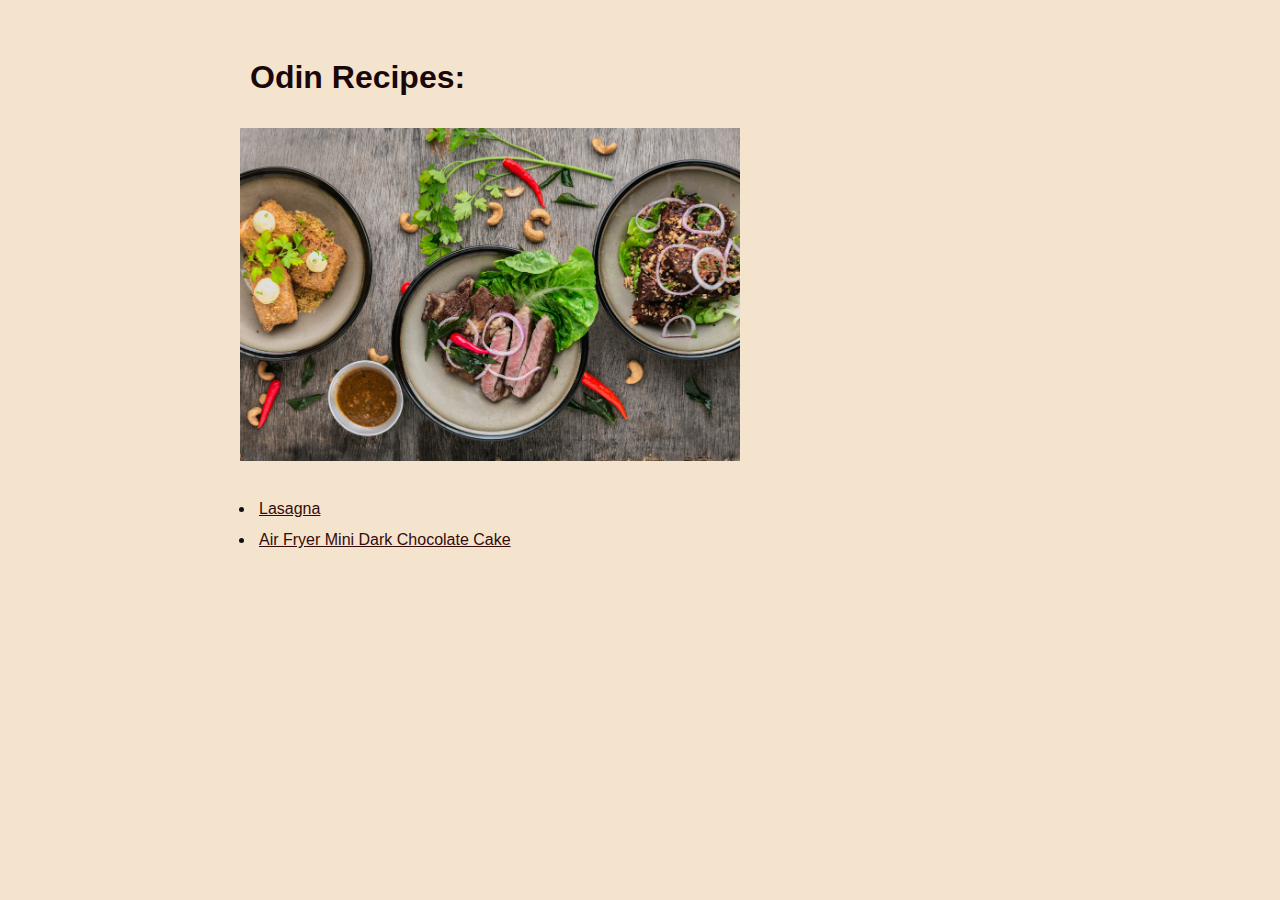
<file: index.html>
<!DOCTYPE html>
<html lang="en">
<head>
    <meta charset="UTF-8">
    <meta name="viewport" content="width=device-width, initial-scale=1.0">
    <link rel="stylesheet" href="style.css">
    <title>Odin Recipes</title>
</head>
<body>
    <div class="container">
    <h1 class="title">Odin Recipes:</h1>
    <img class="front-image" src="lily-banse--YHSwy6uqvk-unsplash.jpg" alt="image of several dishes for design" width="500px" height="auto">
    <ul class="recipe-list">
        <li>
            <a href="./recipes/lasagna.html" rel="noopener noreferrer" target="_blank">Lasagna</a>
        </li>
        <li>
            <a href="./recipes/mini-dark-chocolate.html" rel="noopener noreferrer" target="_blank">Air Fryer Mini Dark Chocolate Cake</a>
        </li>
    </ul>
    </div>  
</body>
</html>
</file>
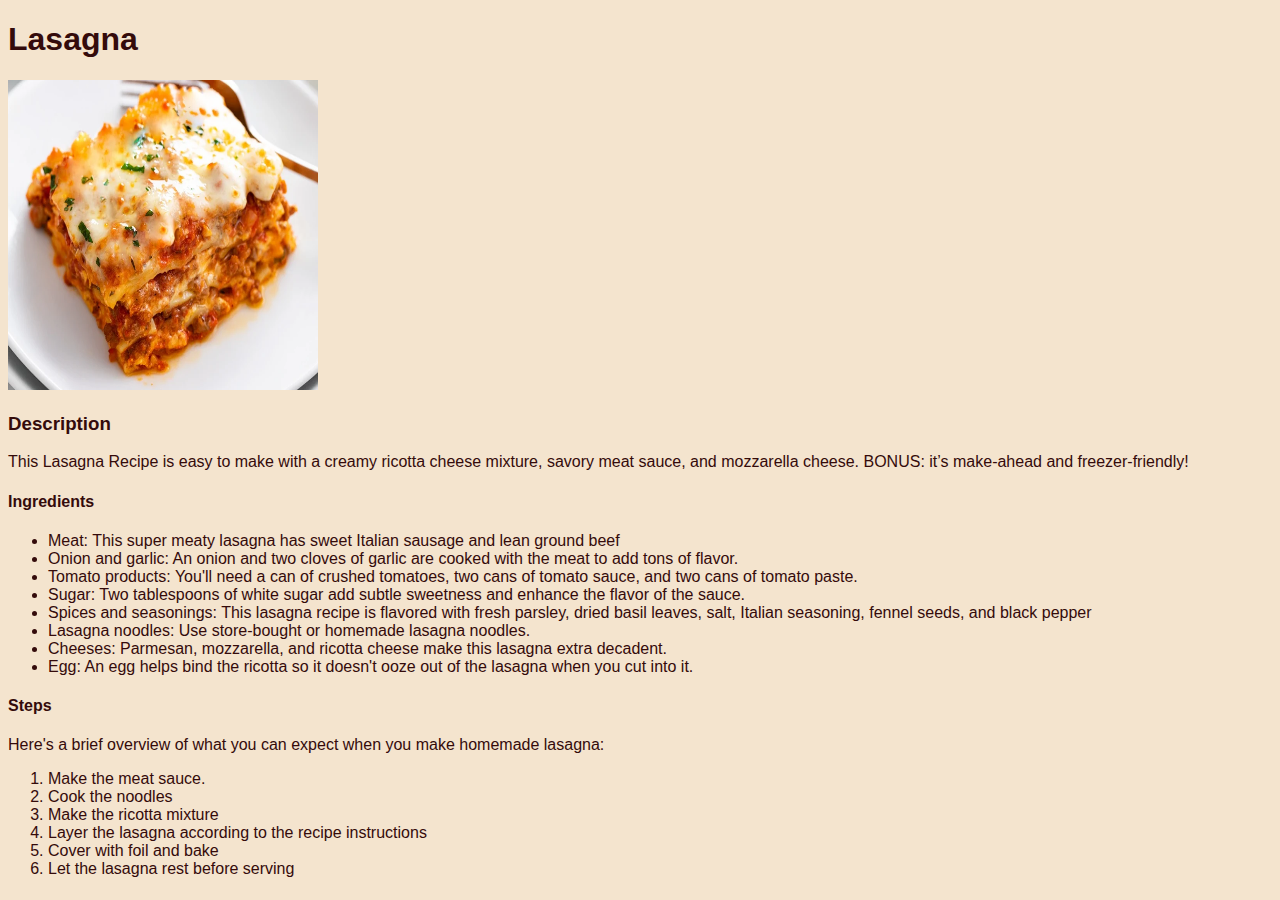
<file: recipes/lasagna.html>
<!DOCTYPE html>
<html lang="en">
<head>
    <meta charset="UTF-8">
    <meta name="viewport" content="width=device-width, initial-scale=1.0">
    <link rel="stylesheet" href="../style.css">
    <title>Lasagna</title>
</head>
<body>
    <h1>Lasagna</h1>
    <img src="lasagna.jpg" alt="image of a lasagna dish" height="310" width="310">
    <h3>Description</h3>
    <p>This Lasagna Recipe is easy to make with a creamy ricotta cheese mixture, savory meat sauce, and mozzarella cheese. BONUS: it’s make-ahead and freezer-friendly!</p>
    <h4>Ingredients</h4>
    <ul>
        <li>Meat: This super meaty lasagna has sweet Italian sausage and lean ground beef</li>
        <li>Onion and garlic: An onion and two cloves of garlic are cooked with the meat to add tons of flavor.</li>
        <li>Tomato products: You'll need a can of crushed tomatoes, two cans of tomato sauce, and two cans of tomato paste.</li>
        <li>Sugar: Two tablespoons of white sugar add subtle sweetness and enhance the flavor of the sauce.</li>
        <li>Spices and seasonings: This lasagna recipe is flavored with fresh parsley, dried basil leaves, salt, Italian seasoning, fennel seeds, and black pepper</li>
        <li>Lasagna noodles: Use store-bought or homemade lasagna noodles.</li>
        <li>Cheeses: Parmesan, mozzarella, and ricotta cheese make this lasagna extra decadent.</li>
        <li>Egg: An egg helps bind the ricotta so it doesn't ooze out of the lasagna when you cut into it.</li>
    </ul>
    <h4>Steps</h4>
    <p>Here's a brief overview of what you can expect when you make homemade lasagna:</p>
    <ol>
        <li>Make the meat sauce.</li>
        <li>Cook the noodles</li>
        <li>Make the ricotta mixture</li>
        <li>Layer the lasagna according to the recipe instructions</li>
        <li>Cover with foil and bake</li>
        <li>Let the lasagna rest before serving</li>
    </ol>
</body>
</html>
</file>
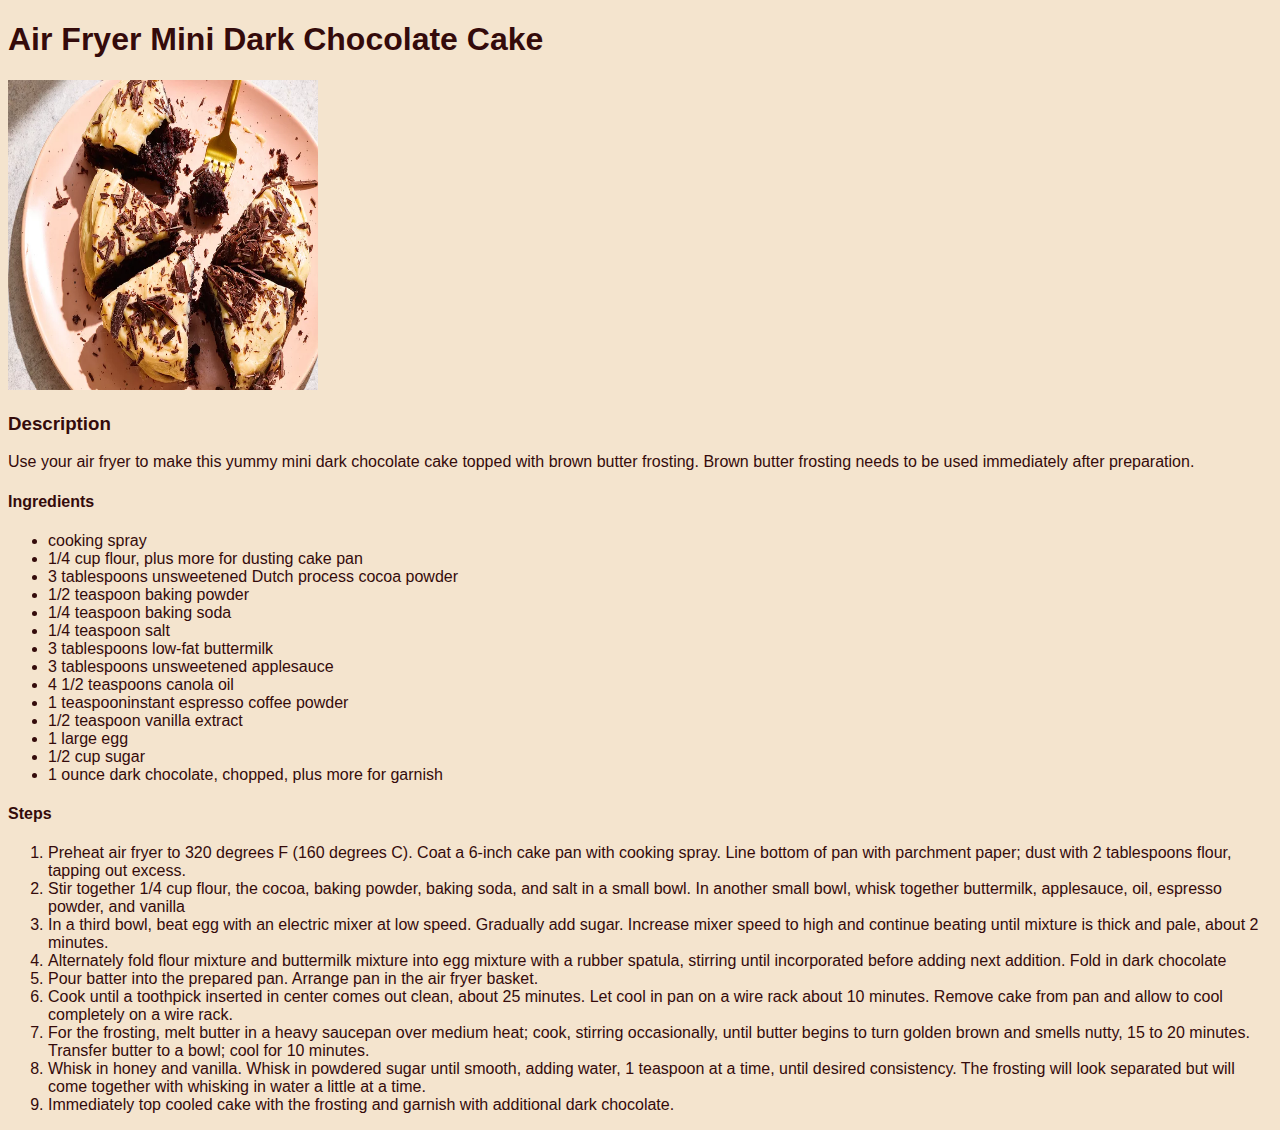
<file: recipes/mini-dark-chocolate.html>
<!DOCTYPE html>
<html lang="en">
<head>
    <meta charset="UTF-8">
    <meta name="viewport" content="width=device-width, initial-scale=1.0">
    <link rel="stylesheet" href="../style.css">
    <title>Air Fryer Mini Dark Chocolate Cake</title>
</head>
<body>
    <h1>Air Fryer Mini Dark Chocolate Cake</h1>
    <img src="chocolate.jpg" alt="image of a chocolate cake" width="310" height="310">
    <h3>Description</h3>
    <p>Use your air fryer to make this yummy mini dark chocolate cake topped with brown butter frosting. Brown butter frosting needs to be used immediately after preparation.</p>
    <h4>Ingredients</h4>
    <ul>
        <li>cooking spray</li>
        <li>1/4 cup flour, plus more for dusting cake pan</li>
        <li>3 tablespoons unsweetened Dutch process cocoa powder</li>
        <li>1/2 teaspoon baking powder</li>
        <li>1/4 teaspoon baking soda</li>
        <li>1/4 teaspoon salt</li>
        <li>3 tablespoons low-fat buttermilk</li>
        <li>3 tablespoons unsweetened applesauce</li>
        <li>4 1/2 teaspoons canola oil</li>
        <li>1 teaspooninstant espresso coffee powder</li>
        <li>1/2 teaspoon vanilla extract</li>
        <li>1 large egg</li>
        <li>1/2 cup sugar</li>
        <li>1 ounce dark chocolate, chopped, plus more for garnish</li>
    </ul>
    <h4>Steps</h4>
    <ol>
        <li>Preheat air fryer to 320 degrees F (160 degrees C). Coat a 6-inch cake pan with cooking spray. Line bottom of pan with parchment paper; dust with 2 tablespoons flour, tapping out excess.</li>
        <li>Stir together 1/4 cup flour, the cocoa, baking powder, baking soda, and salt in a small bowl. In another small bowl, whisk together buttermilk, applesauce, oil, espresso powder, and vanilla</li>
        <li>In a third bowl, beat egg with an electric mixer at low speed. Gradually add sugar. Increase mixer speed to high and continue beating until mixture is thick and pale, about 2 minutes.</li>
        <li>Alternately fold flour mixture and buttermilk mixture into egg mixture with a rubber spatula, stirring until incorporated before adding next addition. Fold in dark chocolate</li>
        <li>Pour batter into the prepared pan. Arrange pan in the air fryer basket.</li>
        <li>Cook until a toothpick inserted in center comes out clean, about 25 minutes. Let cool in pan on a wire rack about 10 minutes. Remove cake from pan and allow to cool completely on a wire rack.</li>
        <li>For the frosting, melt butter in a heavy saucepan over medium heat; cook, stirring occasionally, until butter begins to turn golden brown and smells nutty, 15 to 20 minutes. Transfer butter to a bowl; cool for 10 minutes.
        </li>
        <li>Whisk in honey and vanilla. Whisk in powdered sugar until smooth, adding water, 1 teaspoon at a time, until desired consistency. The frosting will look separated but will come together with whisking in water a little at a time.</li>
        <li>Immediately top cooled cake with the frosting and garnish with additional dark chocolate.</li>
    </ol>
</body>
</html>
</file>
<file: style.css>
* {
    background-color: rgb(244, 228, 206);
    font-family: Arial, Helvetica, sans-serif;
    color: rgb(52, 11, 11);
    
}



.container {
    width: 800px;
    margin: 0 auto;
    padding: 20px;
    
}

.title {
    margin: 25 auto;
    padding: 10px;
    color: rgb(26, 8, 8);
}

.recipe-list {
    margin: 25 auto;
    padding: 10px;
    color: rgb(15, 12, 12);
}

.recipe-list > li {
    padding: 4px;
    margin: 5px;
    color: rgb(18, 17, 17);
}
</file>
